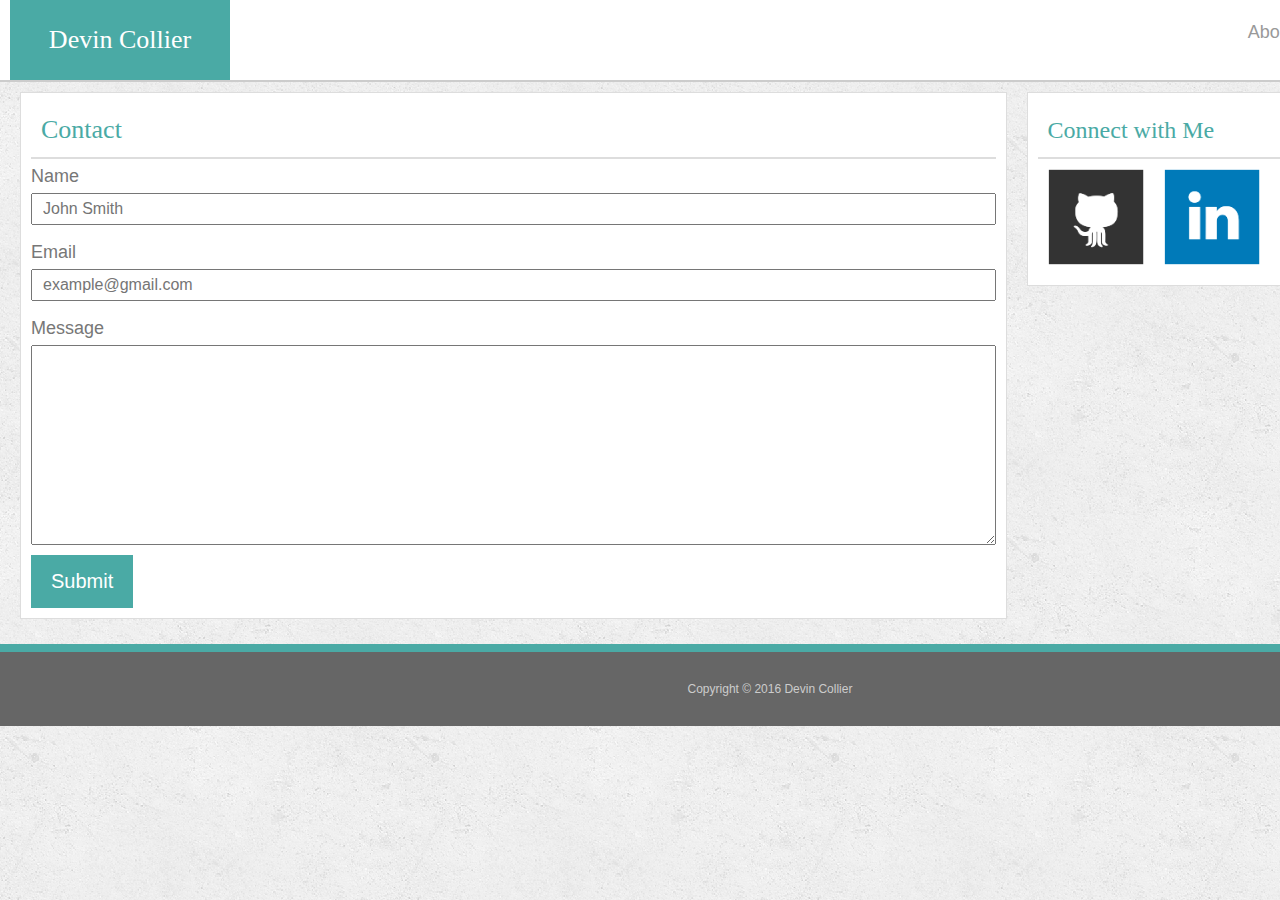
<file: contact.html>
<!doctype html>
<html lang="en-us">

<head>
  <meta charset="UTF-8" name="viewport" content="width=device-width, initial-scale=1">
  <title>Contact | Devin Collier</title>
  <link rel="stylesheet" type="text/css" href="assets/css/reset.css">
  <link rel="stylesheet" type="text/css" href="assets/css/style.css">
</head>

<body>

  <div id="top-bar" class="navbar">
    <div class="container">
      <a class="nav-logo" href="index.html">Devin Collier</a>
      <ul class="nav-links">
        <a href="index.html" id="child-link" class="nav-link">About</a>
        <a href="portfolio.html" class="nav-link">Portfolio</a>
        <a href="contact.html" class="nav-link">Contact</a>
      </ul>
    </div>
  </div>

  <div class="container">
    <div class="row">
      <div class="col-8 box">
        <h1 class="text-left box-title">Contact</h1>
        <form id="contact-form">
        <ul>
          <li class="form-group">
            <label for="name">Name</label>
            <input type="text" id="name" name="name" placeholder="John Smith" required="required">
          </li>
          <li class="form-group">
            <label for="email">Email</label>
            <input type="email" id="email" name="email" placeholder="example@gmail.com" required="required">
          </li>
          <li class="form-group">
            <label for="message">Message</label>
            <textarea id="message" name="message" rows="5" required="required"></textarea>
          </li>
        </ul>
        <input id="submit-btn" type="submit">
      </form>
      </div><!-- form end -->

      <div class="col-3 box">
        <h2 class="box-title">Connect with Me</h2>
        <div class="row">
          <div class="col-4">
            <a href="#"><img src="assets/images/github-128.png" class="response-img" alt="GitHub" /></a>
          </div>
          <div class="col-4">
            <a href="#"><img src="assets/images/linkedin-128.png" class="response-img" alt="LinkedIn" /></a>
          </div>
          <div class="col-4">
            <a href="#"><img src="assets/images/stackoverflow-128.png" class="response-img" alt="Stack Overflow" /></a>
          </div>
        </div>
      </div><!-- end col -->
    </div><!-- end row -->
  </div><!-- end main container -->

  <nav id="bottom-bar" class="navbar">
    <div class="container">
      <p class="text-center">Copyright &copy; 2016 Devin Collier</p>
    </div>
  </nav>

</body>
</html>
</file>
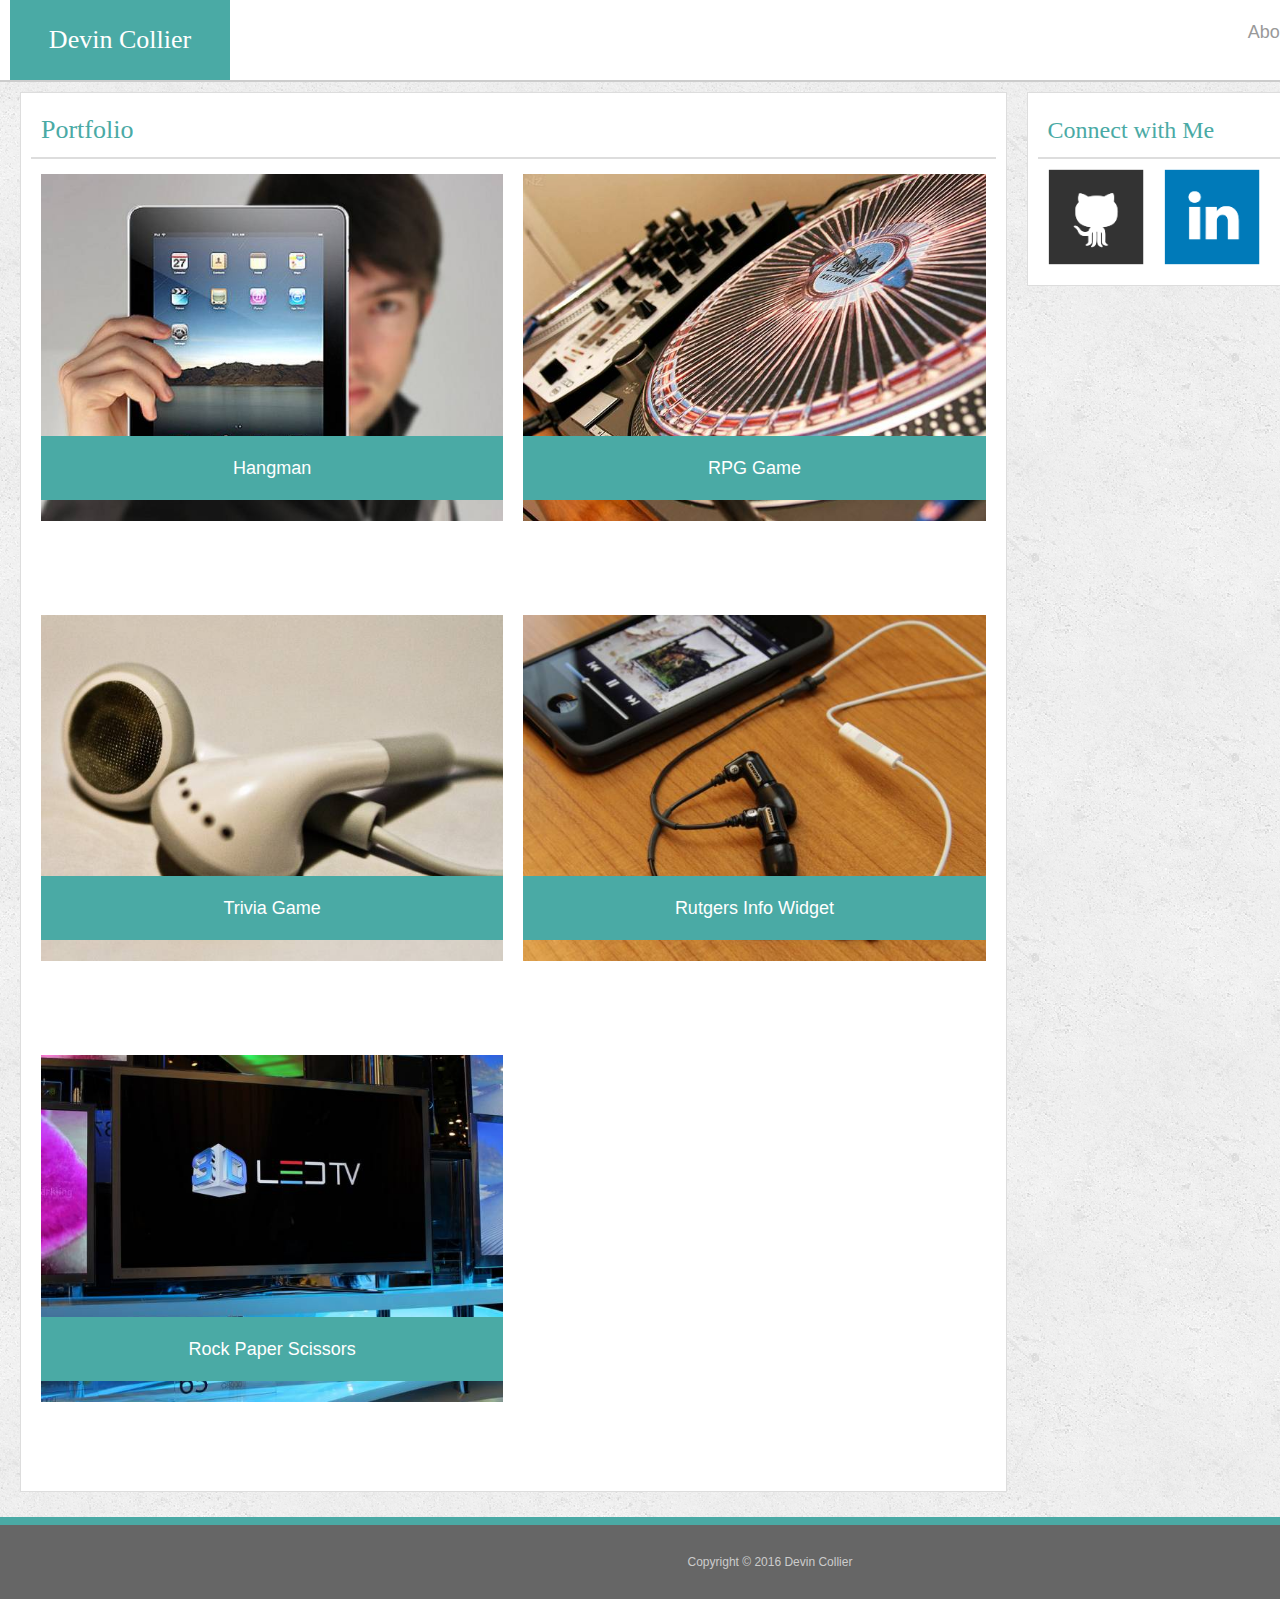
<file: portfolio.html>
<!doctype html>
<html lang="en-us">

<head>
  <meta charset="UTF-8" name="viewport" content="width=device-width, initial-scale=1">
  <title>Portfolio | Devin Collier</title>
  <link rel="stylesheet" type="text/css" href="assets/css/reset.css">
  <link rel="stylesheet" type="text/css" href="assets/css/style.css">
</head>

<body>

  <div id="top-bar" class="navbar">
    <div class="container">
      <a class="nav-logo" href="index.html">Devin Collier</a>
      <ul class="nav-links">
        <a href="index.html" id="child-link" class="nav-link">About</a>
        <a href="portfolio.html" class="nav-link">Portfolio</a>
        <a href="contact.html" class="nav-link">Contact</a>
      </ul>
    </div>
  </div>
  
  <div class="container">
    <div class="row">
      <div class="col-8 box">
        <h1 class="text-left box-title">Portfolio</h1>
        <div class="row">
          <div class="col-6">
            <img src="assets/images/technics-q-c-640-480-1.jpg" class="response-img port-image" alt="hangman">

            <h3 class="image-float-title">Hangman</h3>
          </div>
          <div class="col-6">
            <img src="assets/images/technics-q-c-640-480-2.jpg" class="response-img port-image" alt="RPG Game">

            <h3 class="image-float-title">RPG Game</h3>
          </div>
        </div><!-- end row -->
        <div class="row">
          <div class="col-6">
            <img src="assets/images/technics-q-c-640-480-5.jpg" class="response-img port-image" alt="Trivia Game">

            <h3 class="image-float-title">Trivia Game</h3>
          </div>
          <div class="col-6">
            <img src="assets/images/technics-q-c-640-480-7.jpg" class="response-img port-image" alt="Rutgers Info Widget">

            <h3 class="image-float-title">Rutgers Info Widget</h3>
          </div>
        </div><!-- end row -->
        <div class="row">
          <div class="col-6">
            <img src="assets/images/technics-q-c-640-480-9.jpg" class="response-img port-image" alt="Rock Paper Scissors">

            <h3 class="image-float-title">Rock Paper Scissors</h3>
          </div>
        </div><!-- end row -->
      </div>

      <div class="col-3 box">
        <h2 class="box-title">Connect with Me</h2>
        <div class="row">
          <div class="col-4">
            <a href="#"><img src="assets/images/github-128.png" class="response-img" alt="GitHub" /></a>
          </div>
          <div class="col-4">
            <a href="#"><img src="assets/images/linkedin-128.png" class="response-img" alt="LinkedIn" /></a>
          </div>
          <div class="col-4">
            <a href="#"><img src="assets/images/stackoverflow-128.png" class="response-img" alt="Stack Overflow" /></a>
          </div>
        </div>
      </div><!-- end col -->
    </div><!-- end row -->
  </div><!-- end main container -->

  <nav id="bottom-bar" class="navbar">
    <div class="container">
      <p class="text-center">Copyright &copy; 2016 Devin Collier</p>
    </div>
  </nav>

</body>
</html>
</file>
<file: assets/css/style.css>
* {
    box-sizing: border-box;
}

body {
  font-family: Arial, "Helvetica Neue", Helvetica, sans-serif;
  font-size: 18px;
  line-height: 34px;
  color: #777;
  background: url("../images/concrete_seamless.png");
}

h1 {
	font-size: 26px;
}

h2 {
	font-size: 24px;
}

#top-bar {
	background: #fff;
	border-bottom: 2px solid #ccc;
}

.navbar {
	width: 100%;
	clear: both;
	overflow: auto;
}

.top-fixed {
	position: fixed;
}

.nav-logo {
  float: left;
  width: 220px;
  height: 80px;
  font-family: Georgia, Times, "Times New Roman", serif;
  font-size: 26px;
  line-height: 80px;
  color: #fff;
  text-align: center;
  text-decoration: none;
  background: #4aaaa5;
}

.nav-links {
	margin-top: 1%;
	float: right;
	display: inline-block;
}

.nav-link {
	margin: 5px;
	padding-left: 15px; 
	border-left: 1px solid #efefef;
	text-decoration: none;
	color: #999;
}

#child-link {
	border: 0;
}

.box {
	background: #fff;
	border: 1px solid #ddd;
	padding: 10px;
	margin: 10px;
}

.box-title {
	font-family: Georgia, Times, "Times New Roman", serif;
	color: #4aaaa5;
	padding: 10px;
	border-bottom: 2px solid #ddd;
}

.port-image {
	margin-top: 5px;
	margin-bottom: 5px;
}

.image-float-title {
	background-color: #4aaaa5;
	color: white;
	padding: 15px;
	position: relative;
	bottom: 90px;
	text-align: center;
}

.contact-img {
	width: 32%;
}

.main-img {
	padding: 15px;
	float: left;
}

#bottom-bar {
	background: #666;
	color: #ccc;
	border-top: 8px solid #4aaaa5;
	font-size: 12px;
	margin-top: 15px;
	margin-bottom: 0px;
	padding: 20px;
}

.text-left {
	text-align: left;
}

.text-center {
	text-align: center;
}

.form-group {
	margin-bottom: 10px;
}

#name, #email {
	height: 32px;
	font-size: 16px;
	padding: 0 10px;
	width: 100%;
	display: block;
}

#message {
	height: 200px;
	width: 100%;
	display: block;
}

#submit-btn {
	font-size: 20px;
	background-color: #4aaaa5;
	color: white;
	padding: 15px 20px;
	border: none;
}

/* start of responsive code */
.container {
	margin-left: auto;
	margin-right: auto;
	padding-left: 10px;
	padding-right: 10px;
	width: 1500px;
}

.row::after {
    content: "";
    clear: both;
    display: table;
}

.col-1 {width: 8.33%;}
.col-2 {width: 16.66%;}
.col-3 {width: 25%;}
.col-4 {width: 33.33%;}
.col-5 {width: 41.66%;}
.col-6 {width: 50%;}
.col-7 {width: 58.33%;}
.col-8 {width: 66.66%;}
.col-9 {width: 75%;}
.col-10 {width: 83.33%;}
.col-11 {width: 91.66%;}
.col-12 {width: 100%;}

[class*="col-"] {
    float: left;
    padding: 10px;
}

.response-img {
	display: block;
	max-width: 100%;
	height: auto;
}

/* end of responsive code */
/***************************/
/* start media queries */
@media only screen and (max-width: 640px) {
	.nav-logo {
		width: 110px;
		height: 40px;
	}

	.container {
		width: 600px;
	}

    [class*="col-"] {
        width: 100%;
    }
}

@media only screen and (max-width: 768px) {

}

@media only screen and (max-width: 980px) {
}


/* end media queries */
</file>
